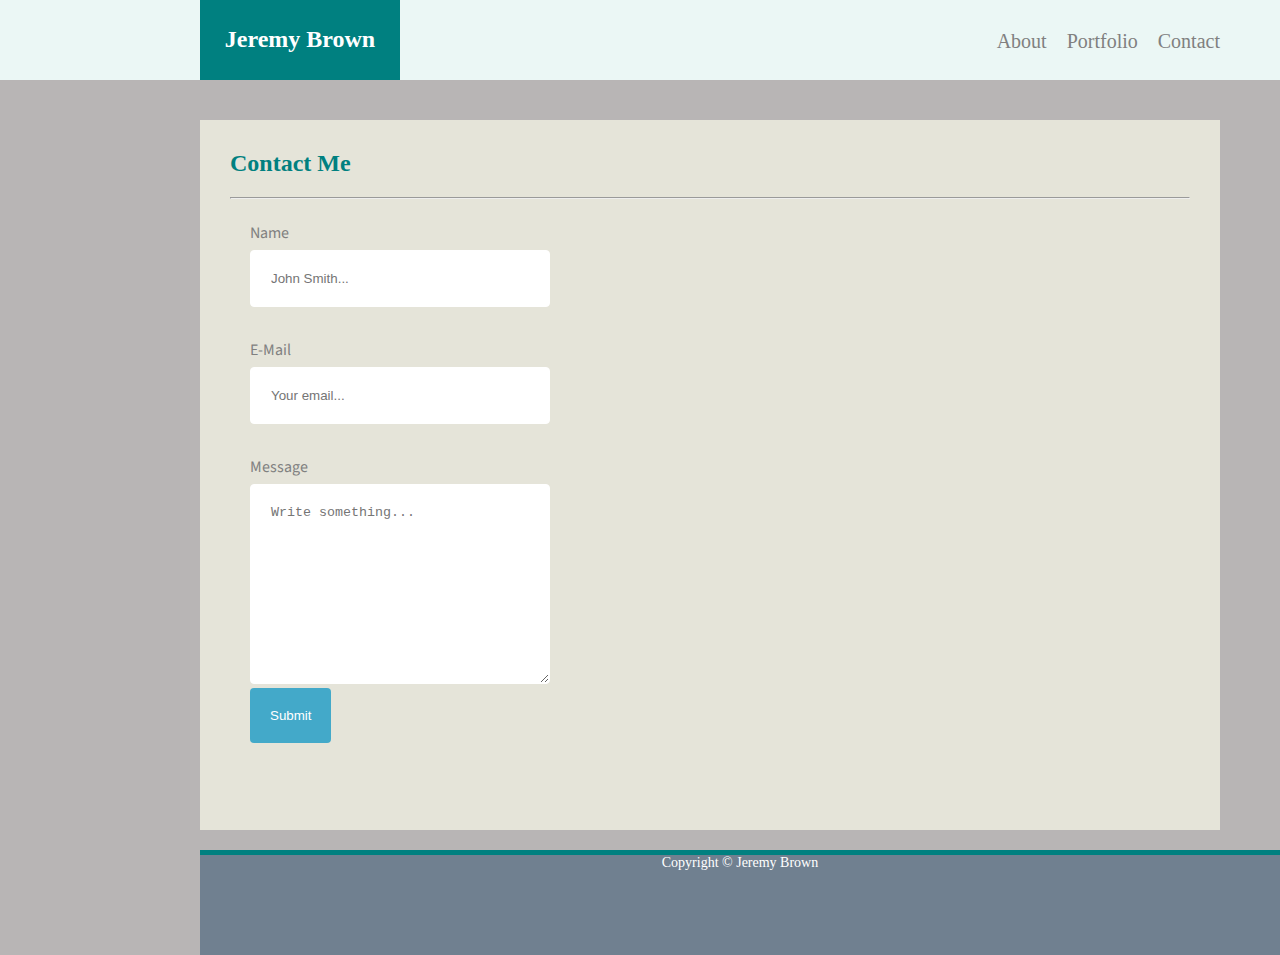
<file: contact.html>
<!-- My Portfolio Webpage -->
<!DOCTYPE html>
<html lang="en-us">

<head>
    <meta charset="UTF-8">
    <meta name="viewport" content="width=device-width, initial-scale=1">
    <meta http-equiv="X-UA-Compatible" content="ie=edge">

    <title>Student Biography</title>
     <!-- Google font link -->
    <link href="https://fonts.googleapis.com/css?family=Source+Sans+Pro" rel="stylesheet">
    <!-- Linking CSS -->
    <link rel="stylesheet" type="text/css" href="contact-style.css"> 


</head>

<body>
     <!-- Nav header -->
     <div id="header">
        <!-- Navbar -->  
        <ul id="nav">
                <li class="active"><a href="index.html">About</a></li>
                <li class="active"><a href="portfolio.html">Portfolio</a></li>
                <li class="active"><a href="contact.html">Contact</a></li>     
        </ul>
    </div>   
    
        <!-- Relative teal box around name -->
        <div class="container">
            <div id="absoluteHeader">
                <h1>Jeremy Brown</h1>
            </div>

            <div class="main">
                <section id="main-bio">
                    <h2>Contact Me</h2>
                </section>
                    <hr>
                    
                <!-- Contact Window -->
                <div class="contactDiv">
                    <div class="contact">
                            <!-- Full Name Textbox-->
                            <p>
                                <label for="fullname">Name</label>
                                <input type="text" placeholder="John Smith..." style="width: 100%">
                            </p>
                            <!-- Email Textbox-->
                            <p>
                                <label for="email">E-Mail</label>
                                <input type="text" placeholder="Your email..." style="width: 100%">
                            </p>
                            <!-- Write Message Textbox -->
                            <p id="textbox">
                                <label for="subject">Message</label>
                                <textarea type="text" placeholder="Write something..." style="height:200px" style="width: 100%"></textarea>
                            </p>
                            <br>
                            <input type="submit" value="Submit">
                        </ul>
                    
                    </form>
                </div>
                
            </div> 
        </div>

    <footer>
        Copyright &copy Jeremy Brown
    </footer>
    
</body>


 <!-- jQuery CDN -->
 <script type="text/javascript" src="https://cdnjs.cloudflare.com/ajax/libs/jquery/3.2.1/jquery.min.js"></script>

</html>
</file>
<file: contact-style.css>
body { 
    background-color: rgb(184, 181, 181);
    font-style: Georgia, Times New Roman, Times, serif;
    font-size: 14px;
    margin: 0px;
    width: 100%;
}

#header {
    background-color: rgb(235, 247, 245);
    height: 80px;
    margin: 0px;
    min-width: 100%;
}

.container {
    padding: 20px 0px 0px 200px;
}

#absoluteHeader {
    width: 200px;
    height: 80px;
    margin: -100px 0px 0px 0px;
    background: teal;
    position: absolute;
    text-align: center;
    color: white;
}

h1 {
    padding: 10px 10px 30px 10px;
    font-size: 24px;
}

h2 {
    color: teal;
    font-size: 24px;
}

hr {
    padding: 0px 30px 0px 30px;
}

#nav {
    margin: 0px 50px 0px 0px;
    float: right;
    font-style: Georgia, Times New Roman, Times, serif;
    font-size: 20px;   
}

.active {
    display: inline;
    float:left;
    padding: 30px 10px 30px 10px;
    margin: 0px 0px 30px 0px;
}

a {
    text-decoration: none;
    color: gray;
}

.main {
    background-color: #e5e4d9;
    margin: 20px 0px 20px 0px;
    width: 960px;
    height: 700px;
    padding: 10px 30px 0px 30px;
    position: relative;
}
    

.main-bio {
    margin: 20px;
}
/* main image 
#bio-image {
    float: left;
    width: 200px;
    padding: 10px 30px 10px 0px;
}
*/ 
p {
    font-family: 'Source Sans Pro', sans-serif;
    font-size: 16px;
    color: gray;
    width: 300px;
    vertical-align: text-top;
}


input[type=text], select, textarea, #subject {
    width: 100%; 
    padding: 20px; 
    border: 1px solid white; 
    border-radius: 4px; 
    box-sizing: border-box; 
    margin-top: 6px; 
    margin-bottom: 16px; 
    resize: vertical 
}


input[type=submit] {
    background-color: rgb(67, 169, 201);
    color: white;
    padding: 20px;
    border: none;
    border-radius: 4px;
    cursor: pointer;
}


input[type=submit]:hover {
    background-color: rgb(67, 169, 201);
}


.contactDiv {
    border-radius: 5px;
    background-color: #f2f2f2;
    padding: -20px 20px 20px 20px;
    width: 90%;
    float: center;
    list-style-type: none;
    position: absolute;
    
}

.contact {
    padding: 0px 20px 0px 20px;
    position: absolute; 
}

footer {
    text-align: center;
    background-color: slategrey;
    color: white;
    height: 100px;
    vertical-align: text-bottom;
    border-top: 5px solid teal;
    margin: 0px 0px 0px 0px;
    width: 100%;
}

#textbox {
    height: 200px;
}

@media only screen and (max-width: 1220px) {
.container {
    padding: 20px 0px 0px 100px;
}
}

@media only screen and (max-width: 1100px) {
.container {
    padding: 20px 0px 0px 75px;
}

.main {
    width: 80%;
}
}

@media only screen and (max-width: 990px) {
.container {
    padding: 20px 0px 0px 50px;
}
}

@media only screen and (max-width: 768px) {

.container {
    padding: 20px 0px 0px 50px;
}

.main {    
margin: 20px -300px 20px 10px;
width: 80%;
}
}

@media only screen and (max-width: 540px) {
#header {
    background-color: rgb(235, 247, 245);
    height: 160px;
</file>
